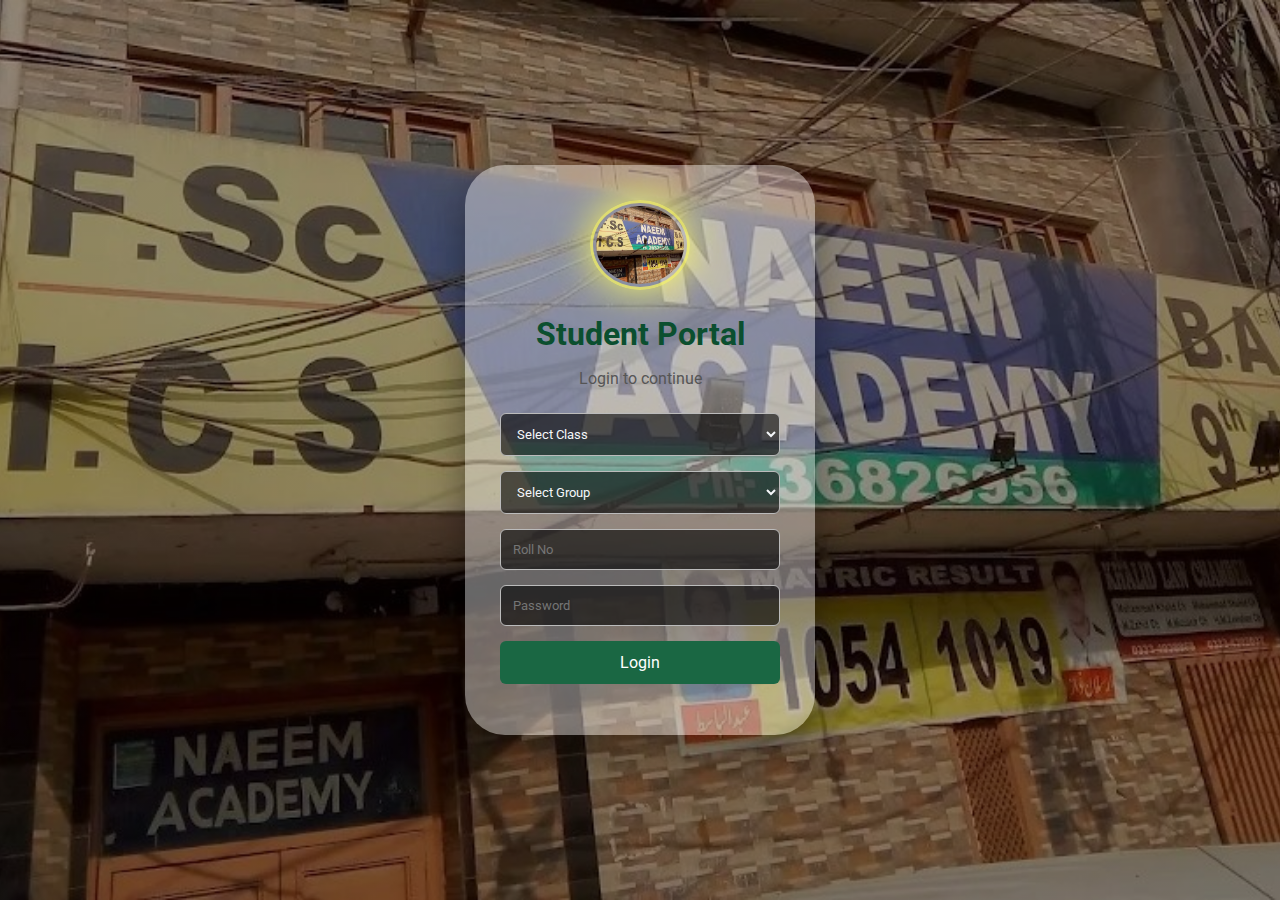
<file: index.html>
<!DOCTYPE html>
<html lang="en">
<head>
  <meta charset="UTF-8">
  <title>Student Portal Login</title>
  <link rel="stylesheet" href="login.css">
  <link href="https://fonts.googleapis.com/css2?family=Roboto:wght@400;500;700&display=swap" rel="stylesheet">
</head>
<body>

  <div class="login-bg">
    <div class="login-card">
      <img class="logo" src="academy.jpg" alt="Academy">
      <h1>Student Portal</h1>
      <p class="subtitle">Login to continue</p>

      <select id="class">
        <option value="">Select Class</option>
        <option value="9">Class 9</option>
        <option value="10">Class 10</option>
        <option value="11">Class 11</option>
        <option value="12">Class 12</option>
      </select>

      <select id="group">
        <option value="">Select Group</option>
        <option value="Computer">Computer</option>
        <option value="Biology">Biology</option>
      </select>

      <input type="text" id="rollNo" placeholder="Roll No">
      <input type="password" id="password" placeholder="Password">

      <button onclick="login()">Login</button>

      <p id="error" class="error"></p>
    </div>
  </div>

  <script src="script.js"></script>
</body>
</html>
</file>
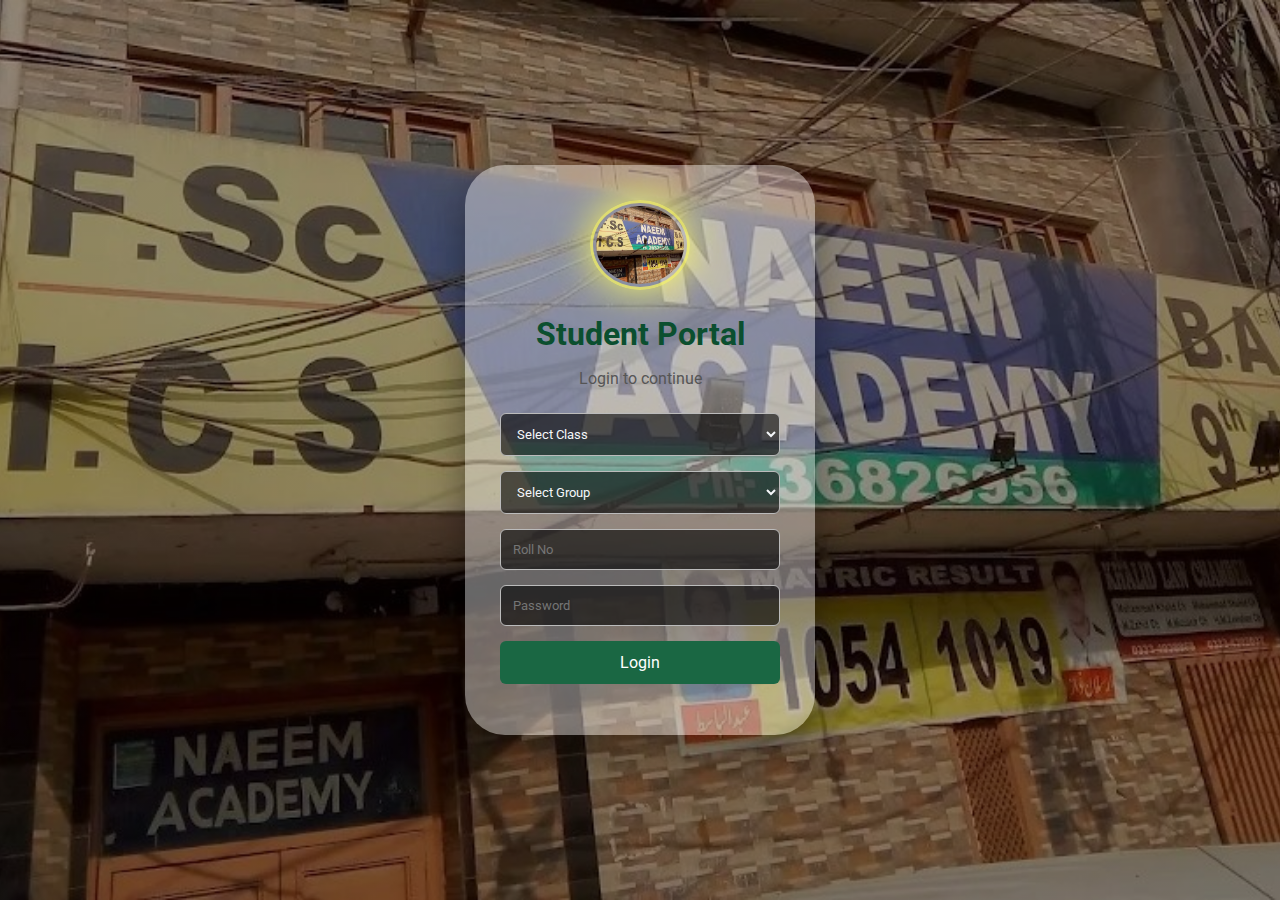
<file: attendance.html>
<!DOCTYPE html>
<html lang="en">
<head>
  <meta charset="UTF-8">
  <title>Attendance</title>
  <link rel="stylesheet" href="attendance.css">
</head>
<body>

<div class="dashboard">

  <!-- Sidebar -->
  <aside class="sidebar">
    <h2 class="logo">🎓 Student Portal</h2>
    <nav>
      <a href="dashboard.html">🏠 Dashboard</a>
      <a href="fees.html">💰 Fees</a>
      <a href="attendance.html" class="active">📅 Attendance</a>
      <a href="result.html">📊 Result</a>
      <a href="index.html" class="logout">🚪 Logout</a>
    </nav>
  </aside>

  <!-- Main Content -->
  <main class="content">

    <h1>Attendance Record</h1>
    <p class="subtitle" id="studentInfo"></p>

    <div class="table-box">
      <table>
        <thead>
          <tr>
            <th>Month</th>
            <th>Attendance %</th>
            <th>Status</th>
          </tr>
        </thead>
        <tbody id="attendanceTable">
          <!-- Data from JS -->
        </tbody>
      </table>
    </div>

  </main>

</div>

<script src="attendance.js"></script>
</body>
</html>
</file>
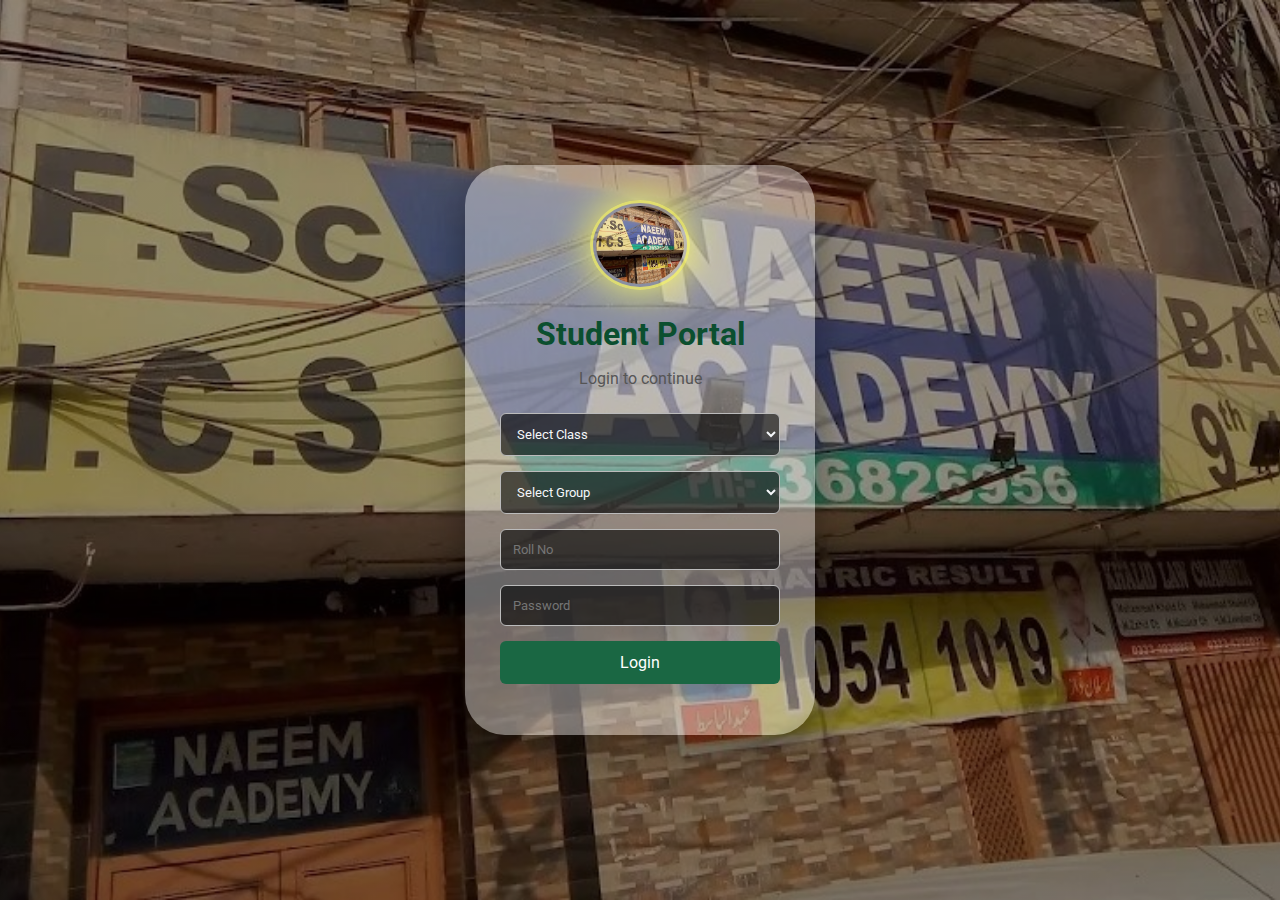
<file: dashboard.html>
<!DOCTYPE html>
<html lang="en">
<head>
  <meta charset="UTF-8">
  <title>Student Dashboard</title>
  <link rel="stylesheet" href="dashboard.css">
</head>
<body>

<div class="dashboard">

  <!-- Sidebar -->
  <aside class="sidebar">
    <h2 class="logo">🎓 Student Portal</h2>
    <nav>
      <a href="dashboard.html" class="active">🏠 Dashboard</a>
      <a href="fees.html">💰 Fees</a>
      <a href="attendance.html">📅 Attendance</a>
      <a href="result.html">📊 Result</a>
      <a href="index.html" class="logout">🚪 Logout</a>
    </nav>
  </aside>

  <!-- Main Content -->
  <main class="content">
    <div class="header">
      <h1 id="studentName">Welcome 👋</h1>
      <p class="subtitle" id="studentInfo"></p>
    </div>

    <div class="cards">
      <div class="card">
        <h3>Current Fees Status</h3>
        <p id="feesCard">Loading...</p>
      </div>

      <div class="card">
        <h3>Latest Attendance</h3>
        <p id="attendanceCard">Loading...</p>
      </div>

      <div class="card">
        <h3>Last Result</h3>
        <p id="resultCard">Loading...</p>
      </div>
    </div>
  </main>

</div>

<script src="dashboard.js"></script>
</body>
</html>
</file>
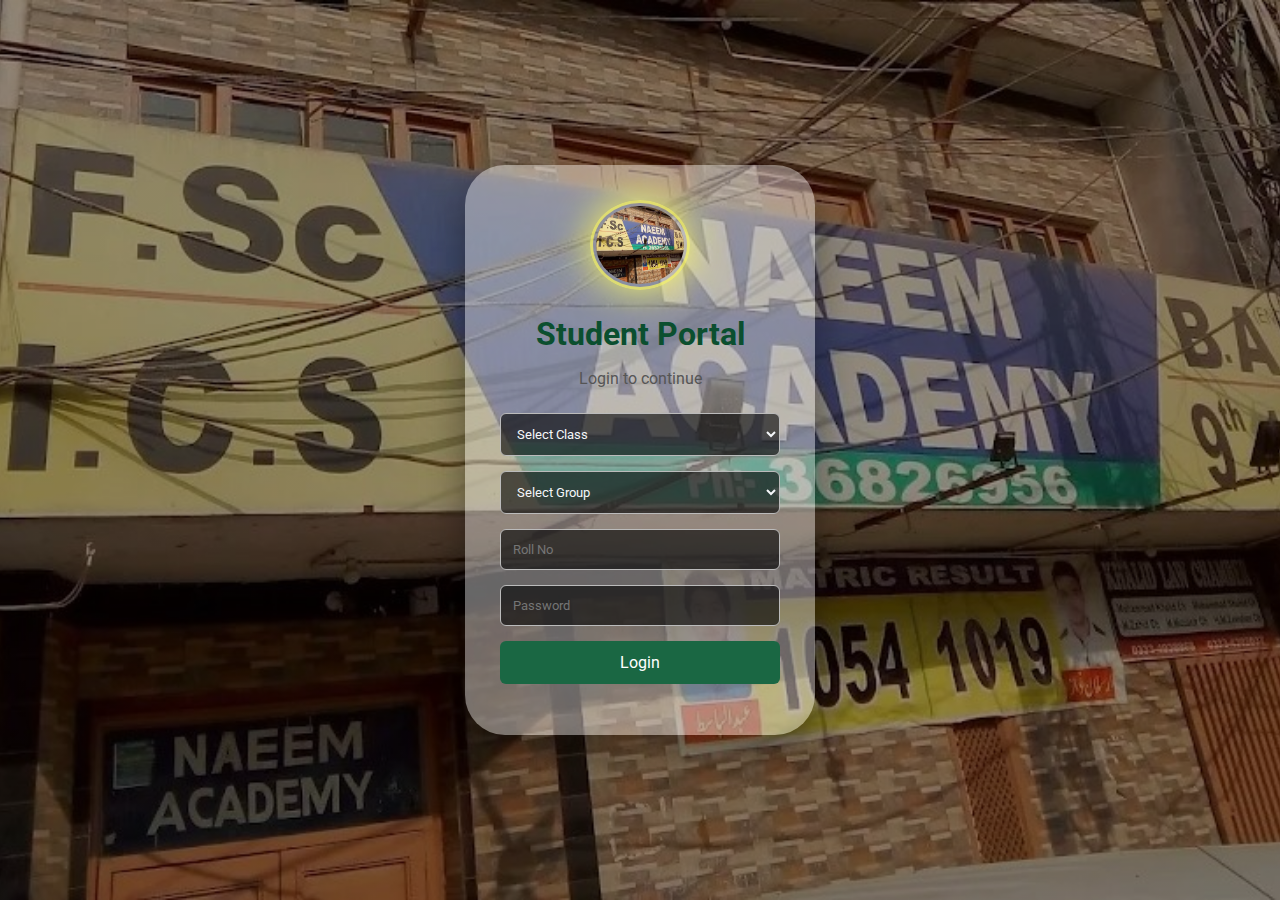
<file: fees.html>
<!DOCTYPE html>
<html lang="en">
<head>
  <meta charset="UTF-8">
  <title>Student Fees</title>
  <link rel="stylesheet" href="fees.css">
</head>
<body>

<div class="dashboard">

  <!-- Sidebar -->
  <aside class="sidebar">
    <h2 class="logo">🎓 Student Portal</h2>
    <nav>
      <a href="dashboard.html">🏠 Dashboard</a>
      <a href="fees.html" class="active">💰 Fees</a>
      <a href="attendance.html">📅 Attendance</a>
      <a href="result.html">📊 Result</a>
      <a href="index.html" class="logout">🚪 Logout</a>
    </nav>
  </aside>

  <!-- Main Content -->
  <main class="content">
    <h1>💰 Fee Details</h1>
    <p class="subtitle">Monthly fee status</p>

    <div class="table-box">
      <table class="fees-table">
        <thead>
          <tr>
            <th>Month</th>
            <th>Total Fee</th>
            <th>Status</th>
          </tr>
        </thead>
        <tbody id="feesTableBody">
        </tbody>
      </table>
    </div>

  </main>

</div>

<script src="fees.js"></script>
</body>
</html>
</file>
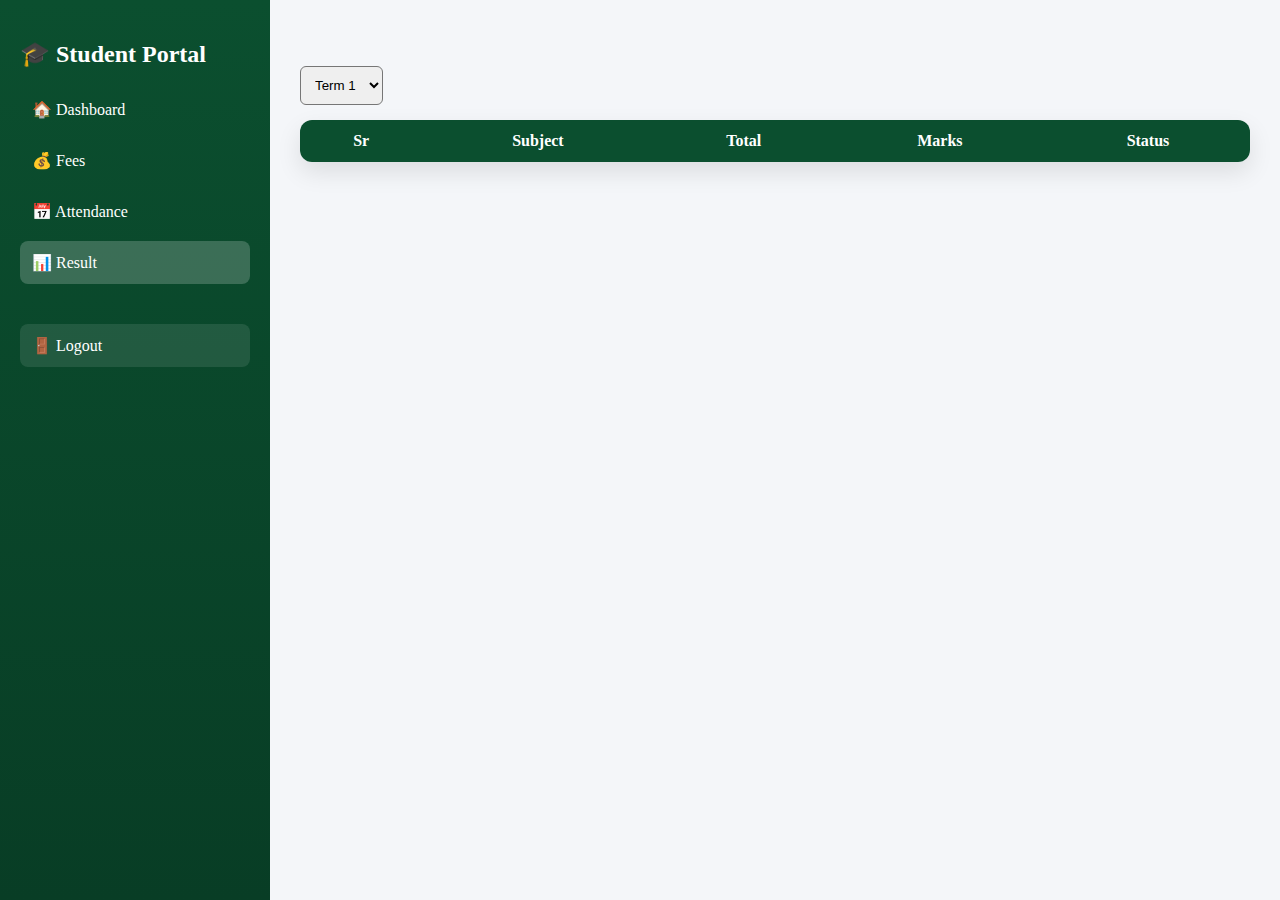
<file: result.html>
<!DOCTYPE html>
<html>
<head>
  <title>Student Result</title>
  <link rel="stylesheet" href="result.css">
</head>
<body>

<div class="dashboard">

  <!-- Sidebar -->
  <aside class="sidebar">
    <h2 class="logo">🎓 Student Portal</h2>
    <nav>
      <a href="dashboard.html">🏠 Dashboard</a>
      <a href="fees.html">💰 Fees</a>
      <a href="attendance.html">📅 Attendance</a>
      <a href="result.html" class="active">📊 Result</a>
      <a href="index.html" class="logout">🚪 Logout</a>
    </nav>
  </aside>

  <main class="content">

    <h1 id="studentName"></h1>
    <p id="studentInfo"></p>

    <select id="termSelect" onchange="loadTerm()">
      <option value="term1">Term 1</option>
      <option value="term2">Term 2</option>
      <option value="term3">Term 3</option>
      <option value="term4">Term 4</option>
      <option value="term5">Term 5</option>
    </select>

    <table>
      <thead>
        <tr>
          <th>Sr</th>
          <th>Subject</th>
          <th>Total</th>
          <th>Marks</th>
          <th>Status</th>
        </tr>
      </thead>
      <tbody id="resultTable"></tbody>
    </table>

  </main>

</div>

<script src="result.js"></script>
</body>
</html>
</file>
<file: login.css>
* {
  box-sizing: border-box;
  font-family: 'Roboto', sans-serif;
}

body {
  margin: 0;
}

/* ===== LOGIN PAGE ===== */
.login-bg {
  height: 100vh;
  background:linear-gradient(to bottom right, rgba(0,0,0,0.4)),
  url("academy.jpg");
  background-size: cover;
  background-position: center;
  display: flex;
  justify-content: center;
  align-items: center;
}

.login-card {
  width: 350px;
  padding: 35px;
  background: rgb(255, 255, 255,0.4);
  border-radius: 40px;
  text-align: center;
  box-shadow: 0 15px 40px rgba(0,0,0,0.4);
}

.login-card h1 {
  color: #0b4f2f;
  margin-bottom: 5px;
}

.subtitle {
  color: #555;
  margin-bottom: 25px;
}

.login-card input,
.login-card select {
  width: 100%;
  padding: 12px;
  margin-bottom: 15px;
  border-radius: 6px;
  border: 1px solid #bbb;
  color: #f5f7fa;
  background-color: rgba(0,0,0,0.6);
}

.login-card input:focus,
.login-card select:focus{
  background-color: rgba(172, 71, 234, 0.3);
  box-shadow: 0px 0px 20px rgb(0, 255, 72);


}
option{
  color: rgba(0, 0, 0, 1);
  background-color: rgba(127, 234, 225, 0.3);
}

.login-card button {
  width: 100%;
  padding: 12px;
  background: rgb(26, 103, 67);
  color: white;
  border: none;
  border-radius: 6px;
  font-size: 16px;
  cursor: pointer;
  transition: transform 0.3s;
}

.login-card button:hover {
  background: #08703f;
  box-shadow: 0 0 20px rgba(11, 79, 47, 1);
  transform: translateY(-5px);
}

.error {
  color: red;
  margin-top: 10px;
}

.logo{
  width: 100px;
  height: 90px;
  border-radius: 50%;
  background-size: cover;
  background-position: center;
  border-style: solid;
  padding: 3px;
  border-color: rgba(255, 252, 94, 0.7);
  box-shadow: 0 0 40px rgba(255, 252, 94, 1);
}
</file>
<file: attendance.css>
* {
  margin: 0;
  padding: 0;
  box-sizing: border-box;
  font-family: "Segoe UI", Tahoma, Geneva, Verdana, sans-serif;
}

body {
  background: #f4f6f9;
}

.dashboard {
  display: flex;
  min-height: 100vh;
}

/* Sidebar */
.sidebar {
  width: 240px;
  background: linear-gradient(180deg, #0b4f2f, #083d25);
  color: #fff;
  padding: 25px 20px;
}

.logo {
  text-align: center;
  font-size: 22px;
  margin-bottom: 40px;
}

.sidebar nav a {
  display: block;
  padding: 14px 16px;
  margin-bottom: 12px;
  color: #fff;
  text-decoration: none;
  border-radius: 10px;
  transition: 0.3s;
}

.sidebar nav a:hover {
  background: rgba(255,255,255,0.15);
  padding-left: 22px;
}

.sidebar nav a.active {
  background: rgba(255,255,255,0.25);
  font-weight: 600;
}

.sidebar nav a.logout {
  margin-top: 40px;
}

/* Main Content */
.content {
  flex: 1;
  padding: 40px;
}

h1 {
  font-size: 28px;
  color: #222;
}

.subtitle {
  color: #666;
  margin-bottom: 25px;
}

/* Table */
.table-box {
  background: white;
  padding: 25px;
  border-radius: 16px;
  box-shadow: 0 10px 30px rgba(0,0,0,0.08);
}

table {
  width: 100%;
  border-collapse: collapse;
}

th, td {
  padding: 14px;
  border-bottom: 1px solid #ddd;
  text-align: center;
}

th {
  background: linear-gradient(90deg,#0b4f2f,#1dbf73);
  color: white;
}

tr:hover {
  background: #f1f9f6;
}

.status-good {
  color: green;
  font-weight: bold;
}

.status-warning {
  color: orange;
  font-weight: bold;
}

.status-danger {
  color: red;
  font-weight: bold;
}
</file>
<file: dashboard.css>
* {
  margin: 0;
  padding: 0;
  box-sizing: border-box;
  font-family: "Segoe UI", Tahoma, Geneva, Verdana, sans-serif;
}

body {
  background: #f4f6f9;
}

/* ===== Header =====*/
.header{
  background-image: url(stationary.jpg);
  background-size: cover;
  background-position: bottom;
  background-color: rgba(0, 139, 253, 0.3);
  box-shadow: 0 0 10px rgba(0, 0, 0, 0.5);
  border-radius: 10px;
  padding: 40px;
  margin-bottom: 6%;
  justify-items: center;
}

/* ===== DASHBOARD LAYOUT ===== */
.dashboard {
  display: flex;
  min-height: 100vh;
}

/* ===== SIDEBAR ===== */
.sidebar {
  width: 240px;
  background: linear-gradient(180deg, #0b4f2f, #083d25);
  color: #fff;
  padding: 25px 20px;
}

.logo {
  text-align: center;
  font-size: 22px;
  margin-bottom: 40px;
  letter-spacing: 0.5px;
}

.sidebar nav a {
  display: block;
  padding: 14px 16px;
  margin-bottom: 12px;
  color: #fff;
  text-decoration: none;
  border-radius: 10px;
  transition: all 0.3s ease;
  font-size: 15px;
}

.sidebar nav a:hover {
  background: rgba(255, 255, 255, 0.15);
  padding-left: 22px;
}

.sidebar nav a.active {
  background: rgba(255, 255, 255, 0.25);
  font-weight: 600;
}

.sidebar nav a.logout {
  margin-top: 40px;
  background: rgba(255, 255, 255, 0.1);
}

/* ===== MAIN CONTENT ===== */
.content {
  flex: 1;
  padding: 40px;
}

/* ===== HEADER ===== */
.content h1 {
  font-size: 28px;
  color: #222;
  margin-bottom: 5px;
}

.subtitle {
  color: #666;
  margin-bottom: 35px;
}

/* ===== CARDS ===== */
.cards {
  display: grid;
  grid-template-columns: repeat(auto-fit, minmax(260px, 1fr));
  gap: 25px;
}

.card {
  background: #fff;
  padding: 30px;
  border-radius: 16px;
  box-shadow: 0 15px 35px rgba(0, 0, 0, 0.08);
  transition: transform 0.3s ease, box-shadow 0.3s ease;
  position: relative;
  overflow: hidden;
animation: fadeUp 0.6s ease forwards;
}

.card::before {
  content: "";
  position: absolute;
  top: 0;
  left: 0;
  width: 100%;
  height: 6px;
  background: linear-gradient(90deg, #0b4f2f, #1dbf73);
}

.card:hover {
  transform: translateY(-6px);
  box-shadow: 0 20px 45px rgba(0, 0, 0, 0.12);
}

.card h3 {
  color: #0b4f2f;
  margin-bottom: 10px;
  font-size: 18px;
}

.card p {
  font-size: 24px;
  font-weight: 700;
  color: #0b4f2f;
}


/* ===== RESPONSIVE ===== */
@media (max-width: 768px) {
  .sidebar {
    width: 200px;
  }

  .content {
    padding: 25px;
  }
}

@keyframes fadeUp {
  from {
    opacity: 0;
    transform: translateY(15px);
  }
  to {
    opacity: 1;
    transform: translateY(0);
  }
}
</file>
<file: fees.css>
* {
  margin: 0;
  padding: 0;
  box-sizing: border-box;
  font-family: "Segoe UI", Tahoma, Geneva, Verdana, sans-serif;
}

body {
  background: #f4f6f9;
}

/* ===== DASHBOARD LAYOUT ===== */
.dashboard {
  display: flex;
  min-height: 100vh;
}

/* ===== SIDEBAR ===== */
.sidebar {
  width: 240px;
  background: linear-gradient(180deg, #0b4f2f, #083d25);
  color: #fff;
  padding: 25px 20px;
}

.logo {
  text-align: center;
  font-size: 22px;
  margin-bottom: 40px;
}

.sidebar nav a {
  display: block;
  padding: 14px 16px;
  margin-bottom: 12px;
  color: #fff;
  text-decoration: none;
  border-radius: 10px;
  transition: 0.3s;
}

.sidebar nav a:hover {
  background: rgba(255,255,255,0.15);
  padding-left: 22px;
}

.sidebar nav a.active {
  background: rgba(255,255,255,0.25);
  font-weight: 600;
}

.sidebar nav a.logout {
  margin-top: 40px;
  background: rgba(255,255,255,0.1);
}

/* ===== MAIN CONTENT ===== */
.content {
  flex: 1;
  padding: 40px;
}

.content h1 {
  font-size: 28px;
  color: #222;
  margin-bottom: 5px;
}

.subtitle {
  color: #666;
  margin-bottom: 30px;
}

/* ===== TABLE ===== */
.table-box {
  background: white;
  padding: 25px;
  border-radius: 18px;
  box-shadow: 0 15px 40px rgba(0,0,0,0.08);
}

.fees-table {
  width: 100%;
  border-collapse: collapse;
}

.fees-table thead {
  background: linear-gradient(90deg,#0b4f2f,#1dbf73);
  color: white;
}

.fees-table th,
.fees-table td {
  padding: 14px 18px;
  text-align: center;
}

.fees-table tbody tr {
  border-bottom: 1px solid #eee;
}

.fees-table tbody tr:hover {
  background: rgba(29,191,115,0.05);
}

/* Status Colors */
.paid {
  color: #0b8f50;
  font-weight: bold;
}

.unpaid {
  color: #d12d2d;
  font-weight: bold;
}

/* ===== RESPONSIVE ===== */
@media (max-width: 768px) {
  .sidebar {
    width: 200px;
  }
  .content {
    padding: 25px;
  }
}
</file>
<file: result.css>
body{
  margin:0;
  font-family:Segoe UI;
  background:#f4f6f9;
}

.dashboard{
  display:flex;
  min-height:100vh;
}

.sidebar{
  width:230px;
  background:linear-gradient(180deg,#0b4f2f,#083d25);
  color:white;
  padding:20px;
}

.sidebar nav a{
  display:block;
  padding:12px;
  margin:8px 0;
  color:white;
  text-decoration:none;
  border-radius:8px;
}
.sidebar nav a.logout {
  margin-top: 40px;
  background: rgba(255, 255, 255, 0.1);
}

.sidebar nav a.active,
.sidebar nav a:hover{
  background:rgba(255,255,255,0.2);
}

.content{
  flex:1;
  padding:30px;
}

select{
  padding:10px;
  margin:15px 0;
  border-radius:6px;
}

table{
  width:100%;
  background:white;
  border-collapse:collapse;
  border-radius:12px;
  overflow:hidden;
  box-shadow:0 10px 25px rgba(0,0,0,0.1);
}

th{
  background:#0b4f2f;
  color:white;
  padding:12px;
}

td{
  padding:12px;
  text-align:center;
}

tr:nth-child(even){
  background:#f2f2f2;
}

.pass{ color:green; font-weight:bold;}
.fail{ color:red; font-weight:bold;}
</file>
